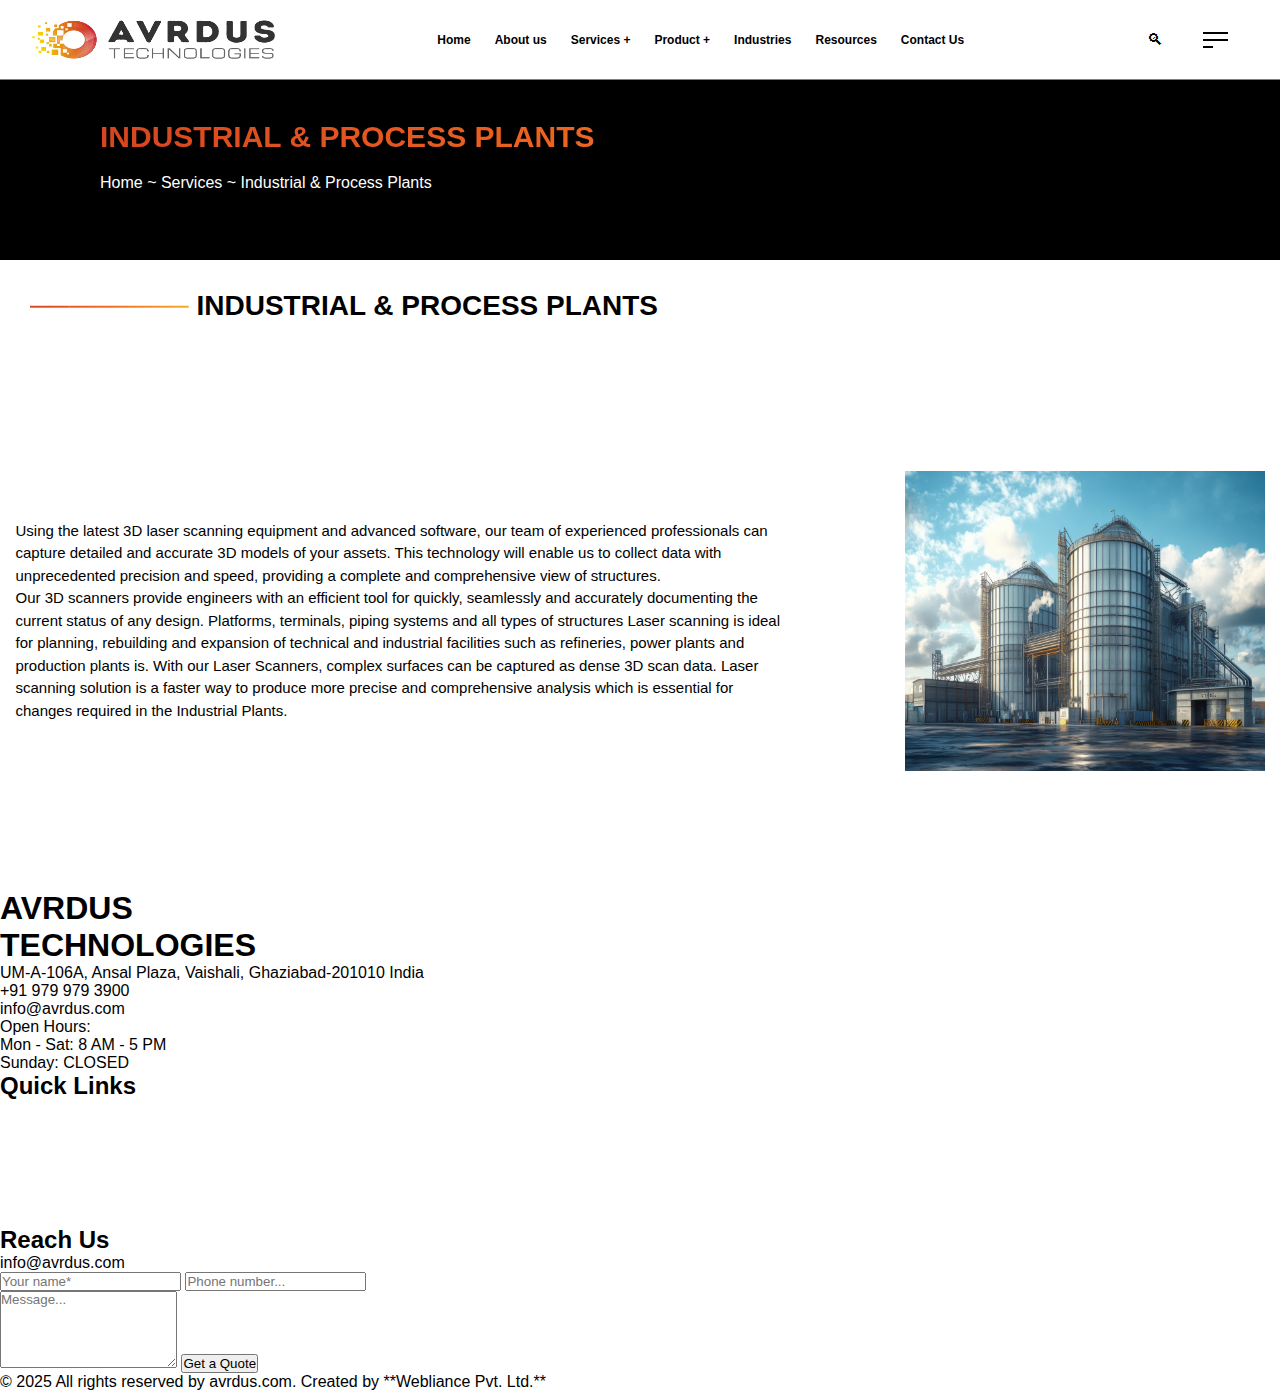
<file: service1.html>
<!DOCTYPE html>
<html lang="en">

<head>
    <meta charset="UTF-8">
    <meta name="viewport" content="width=device-width, initial-scale=1.0">
    <title>Industrial & Process Plants - Welcome to Avrdus</title>
    <link rel="stylesheet" href="./serviceinfo.css">
</head>

<body>

    <header class="navbar">
        <div class="main">
            <div class="logo">
                <img src="./avrdus-weblogo-color.png" alt="logo">
            </div>
            <nav class="menubar">
                <ul>
                    <li><a class="nav-text" href="#">Home</a></li>
                    <li><a class="nav-text" href="#">About us</a></li>
                    <li><a class="nav-text" href="#">Services +</a>
                        <div class="Dropdown">
                            <ul>
                                <li><a class="dropdown-text" href="#">Industrial & Process Plants</a></li>
                                <li><a class="dropdown-text" href="#">Heritage Preservation Scanning</a></li>
                                <li><a class="dropdown-text" href="#">As-Built for Architecture & BIM</a></li>
                                <li><a class="dropdown-text" href="#">Shipping</a></li>
                                <li><a class="dropdown-text" href="#">Animation and Movies</a></li>
                                <li><a class="dropdown-text" href="#">Asset Management</a></li>
                                <li><a class="dropdown-text" href="#">Automotive</a></li>
                                <li><a class="dropdown-text" href="#">Forensic Investigation Services</a></li>
                                <li><a class="dropdown-text" href="#">Education & Training</a></li>
                                <li><a class="dropdown-text" href="#">Equipment Rentals</a></li>
                            </ul>
                        </div>
                    </li>
                    <li><a class="nav-text" href="#">Product +</a>
                        <div class="Dropdown">
                            <ul>
                                <li><a class="dropdown-text" href="#">Software Solutions</a></li>
                                <li><a class="dropdown-text" href="#">Hardware Solutions</a></li>
                            </ul>
                        </div>
                    </li>
                    <li><a class="nav-text" href="#">Industries</a></li>
                    <li><a class="nav-text" href="#">Resources</a></li>
                    <li><a class="nav-text" href="#">Contact Us</a></li>
                </ul>
            </nav>
            <nav class="info">
                <span class="search-icon">🔍︎</span>
                <nav class="text-dot">
                    <span class="dot-lines"></span>
                    <span class="dot-lines"></span>
                    <span class="dot-lines"></span>
                </nav>
            </nav>
        </div>
    </header>

    <nav id="head">
        <nav>
            <h1 class="headling">INDUSTRIAL & PROCESS PLANTS</h1>
            <a href="">Home ~</a>
            <a href="">Services ~</a>
            <a href="">Industrial & Process Plants</a>
        </nav>
    </nav>

    <section id="sec-1">
        <h1 class="text-headline"> <span class="headline-section">──────── </span>INDUSTRIAL & PROCESS PLANTS</h1>

        <nav id="sec1-text">
            <article>
                <p>Using the latest 3D laser scanning equipment and advanced software, our team of experienced
                    professionals can capture detailed and accurate 3D models of your assets. This technology will
                    enable us to collect data with unprecedented precision and speed, providing a complete and
                    comprehensive view of structures.</p>
                <p>Our 3D scanners provide engineers with an efficient tool for quickly, seamlessly and accurately
                    documenting the current status of any design. Platforms, terminals, piping systems and all types of
                    structures Laser scanning is ideal for planning, rebuilding and expansion of technical and
                    industrial facilities such as refineries, power plants and production plants is. With our Laser
                    Scanners, complex surfaces can be captured as dense 3D scan data. Laser scanning solution is a
                    faster way to produce more precise and comprehensive analysis which is essential for changes
                    required in the Industrial Plants.</p>
            </article>
            <aside>
                <img src="./Industrial & Process Plants.jpeg" alt="Industrial & Process Plants">
            </aside>
        </nav>
    </section>
    <footer class="avrdus-footer">
        <div class="footer-content">
            <div class="footer-column contact-info-col">
                <div class="logo">
                    <div class="logo-placeholder">
                        <i class="fas fa-microchip"></i>
                    </div>
                    <h1>AVRDUS <br> TECHNOLOGIES</h1>
                </div>

                <div class="info-item">
                    <i class="fas fa-map-marker-alt"></i>
                    <p>UM-A-106A, Ansal Plaza, Vaishali, Ghaziabad-201010 India</p>
                </div>

                <div class="info-item">
                    <i class="fas fa-phone-alt"></i>
                    <p>+91 979 979 3900</p>
                </div>

                <div class="info-item">
                    <i class="fas fa-envelope"></i>
                    <p>info@avrdus.com</p>
                </div>

                <div class="open-hours">
                    <p class="hours-title">Open Hours:</p>
                    <p>Mon - Sat: 8 AM - 5 PM</p>
                    <p>Sunday: CLOSED</p>
                </div>
            </div>

            <div class="footer-column quick-links-col">
                <h2>Quick Links</h2>
                <div class="links-group">
                    <ul class="link-list">
                        <li><i class="fas fa-chevron-right"></i> <a href="#">Home</a></li>
                        <li><i class="fas fa-chevron-right"></i> <a href="#">Services</a></li>
                        <li><i class="fas fa-chevron-right"></i> <a href="#">Industries</a></li>
                        <li><i class="fas fa-chevron-right"></i> <a href="#">Contact Us</a></li>
                    </ul>
                    <ul class="link-list">
                        <li><i class="fas fa-chevron-right"></i> <a href="#">About Us</a></li>
                        <li><i class="fas fa-chevron-right"></i> <a href="#">Products</a></li>
                        <li><i class="fas fa-chevron-right"></i> <a href="#">Resources</a></li>
                    </ul>
                </div>
            </div>

            <div class="footer-column reach-us-col">
                <h2>Reach Us</h2>
                <p class="email-address">info@avrdus.com</p>
                <form class="contact-form">
                    <div class="form-row">
                        <input type="text" placeholder="Your name*" required>
                        <input type="text" placeholder="Phone number..." required>
                    </div>
                    <textarea placeholder="Message..." rows="5"></textarea>
                    <button type="submit" class="get-a-quote-btn"><i class="fas fa-bolt"></i> Get a Quote</button>
                </form>
            </div>
        </div>

        <div class="footer-bottom">
            <p>&copy; 2025 All rights reserved by avrdus.com. Created by **Webliance Pvt. Ltd.**</p>
            <a href="#" class="scroll-to-top" aria-label="Scroll to top"><i class="fas fa-arrow-up"></i></a>
        </div>
    </footer>
</body>

</html>
</file>
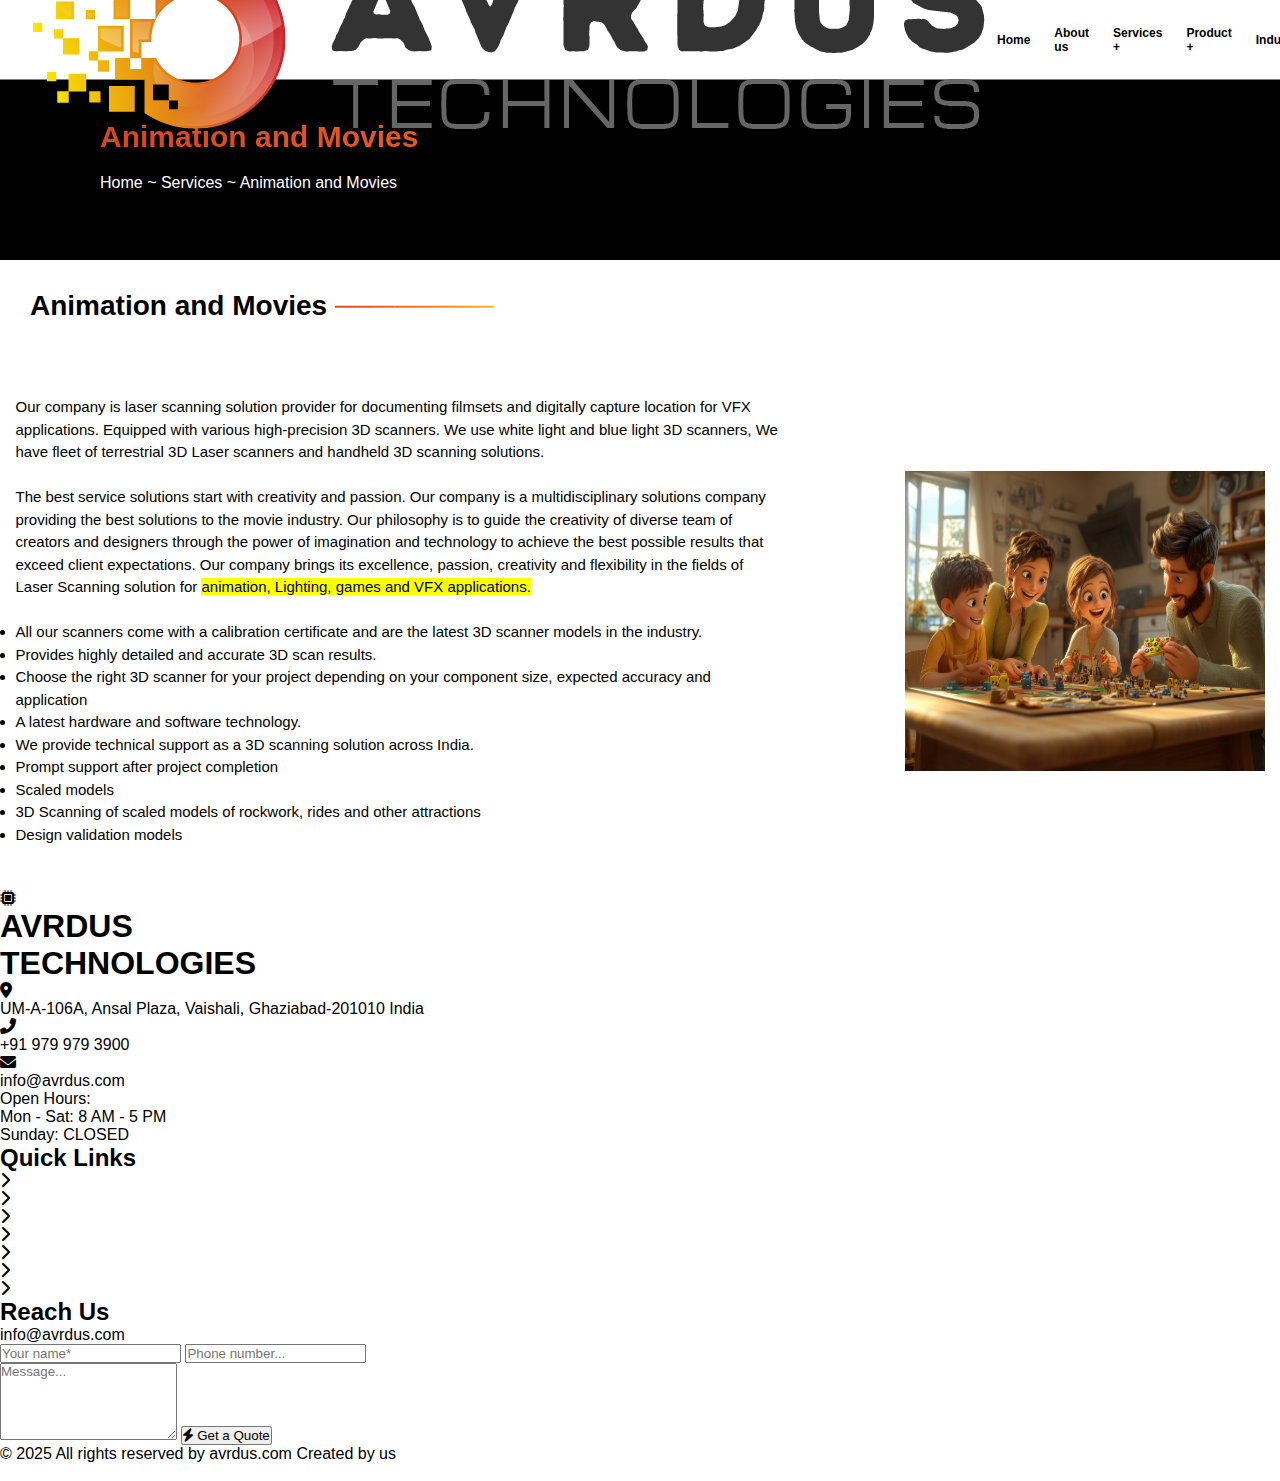
<file: service5.html>
<!DOCTYPE html>
<html lang="en">

<head>
    <meta charset="UTF-8">
    <meta name="viewport" content="width=device-width, initial-scale=1.0">
    <title>Animation and Movies - Welcome to Avrdus</title>
    <link rel="stylesheet" href="./serviceinfo.css">
    <link rel="stylesheet" href="https://cdnjs.cloudflare.com/ajax/libs/font-awesome/6.0.0-beta3/css/all.min.css">
</head>

<body>

    <header class="navbar">
        <div class="main">
            <div class="c-logo">
                <img src="./avrdus-weblogo-color.png" alt="logo">
            </div>
            <nav class="menubar">
                <ul>
                    <li><a class="nav-text" href="#">Home</a></li>
                    <li><a class="nav-text" href="#">About us</a></li>
                    <li><a class="nav-text" href="#">Services +</a>
                        <div class="Dropdown">
                              <ul>
                                <li><a class="dropdown-text" href="./service1.html">Industrial & Process Plants</a></li>
                                <li><a class="dropdown-text" href="./service2.html">Heritage Preservation Scanning</a></li>
                                <li><a class="dropdown-text" href="./service3.html">As-Built for Architecture & BIM</a></li>
                                <li><a class="dropdown-text" href="./service4.html">Shipping</a></li>
                                <li><a class="dropdown-text" href="./service5.html">Animation and Movies</a></li>
                                <li><a class="dropdown-text" href="./service6.html">Asset Management</a></li>
                                <li><a class="dropdown-text" href="./service7.html">Automotive</a></li>
                                <li><a class="dropdown-text" href="./service8.html">Forensic Investigation Services</a></li>
                                <li><a class="dropdown-text" href="./service9.html">Education & Training</a></li>
                                <li><a class="dropdown-text" href="./service10.html">Equipment Rentals</a></li>
                            </ul>
                        </div>
                    </li>
                    <li><a class="nav-text" href="#">Product +</a>
                        <div class="Dropdown">
                            <ul>
                                <li><a class="dropdown-text" href="#">Software Solutions</a></li>
                                <li><a class="dropdown-text" href="#">Hardware Solutions</a></li>
                            </ul>
                        </div>
                    </li>
                    <li><a class="nav-text" href="#">Industries</a></li>
                    <li><a class="nav-text" href="#">Resources</a></li>
                    <li><a class="nav-text" href="#">Contact Us</a></li>
                </ul>
            </nav>
            <nav class="info">
                <span class="search-icon">🔍︎</span>
                <nav class="text-dot">
                    <span class="dot-lines"></span>
                    <span class="dot-lines"></span>
                    <span class="dot-lines"></span>
                </nav>
            </nav>
        </div>
    </header>

    <nav id="head">
        <nav>
            <h1 class="headling">Animation and Movies</h1>
            <a href="./index.html">Home ~</a>
            <a href="">Services ~</a>
            <a href="./service5.html">Animation and Movies</a>
        </nav>
    </nav>

    <section id="sec-1">
        <h1 class="text-headline">Animation and Movies<span class="headline-section"> ────────</span></h1>

        <nav id="sec1-text">
            <article>
                <p>Our company is laser scanning solution provider for documenting filmsets and digitally capture
                    location for VFX applications. Equipped with various high-precision 3D scanners. We use white light
                    and blue light 3D scanners, We have fleet of terrestrial 3D Laser scanners and handheld 3D scanning
                    solutions. </p><br>
                <p>The best service solutions start with creativity and passion. Our company is a multidisciplinary
                    solutions company providing the best solutions to the movie industry. Our philosophy is to guide the
                    creativity of diverse team of creators and designers through the power of imagination and technology
                    to achieve the best possible results that exceed client expectations. Our company brings its
                    excellence, passion, creativity and flexibility in the fields of Laser Scanning solution for
                    <mark> animation, Lighting, games and VFX applications.</mark>
                </p><br>
                <ul class="bpoint">
                    <li>All our scanners come with a calibration certificate and are the latest 3D scanner models in the industry.</li>
                    <li>Provides highly detailed and accurate 3D scan results.</li>
                    <li>Choose the right 3D scanner for your project depending on your component size, expected accuracy and application</li>
                    <li>A latest hardware and software technology.</li>
                    <li>We provide technical support as a 3D scanning solution across India.</li>
                    <li>Prompt support after project completion</li>
                    <li>Scaled models</li>
                    <li>3D Scanning of scaled models of rockwork, rides and other attractions</li>
                    <li>Design validation models</li>
                </ul>
              
            </article>
            <aside>
                <img class="my-box"  src="./Animation and Movies.jpeg" alt="Animation and Movies">
            </aside>
        </nav>
    </section>
    <footer class="avrdus-footer">
        <div class="footer-content">
            <div class="footer-column contact-info-col">
                <div class="logo">
                    <div class="logo-placeholder">
                        <i class="fas fa-microchip"></i>
                    </div>
                    <h1>AVRDUS <br> TECHNOLOGIES</h1>
                </div>

                <div class="info-item">
                    <i class="fas fa-map-marker-alt"></i>
                    <p>UM-A-106A, Ansal Plaza, Vaishali, Ghaziabad-201010 India</p>
                </div>

                <div class="info-item">
                    <i class="fas fa-phone-alt"></i>
                    <p>+91 979 979 3900</p>
                </div>

                <div class="info-item">
                    <i class="fas fa-envelope"></i>
                    <p>info@avrdus.com</p>
                </div>

                <div class="open-hours">
                    <p class="hours-title">Open Hours:</p>
                    <p>Mon - Sat: 8 AM - 5 PM</p>
                    <p>Sunday: CLOSED</p>
                </div>
            </div>

            <div class="footer-column quick-links-col">
                <h2>Quick Links</h2>
                <div class="links-group">
                    <ul class="link-list">
                        <li><i class="fas fa-chevron-right"></i> <a href="#">Home</a></li>
                        <li><i class="fas fa-chevron-right"></i> <a href="#">Services</a></li>
                        <li><i class="fas fa-chevron-right"></i> <a href="#">Industries</a></li>
                        <li><i class="fas fa-chevron-right"></i> <a href="#">Contact Us</a></li>
                    </ul>
                    <ul class="link-list">
                        <li><i class="fas fa-chevron-right"></i> <a href="#">About Us</a></li>
                        <li><i class="fas fa-chevron-right"></i> <a href="#">Products</a></li>
                        <li><i class="fas fa-chevron-right"></i> <a href="#">Resources</a></li>
                    </ul>
                </div>
            </div>

            <div class="footer-column reach-us-col">
                <h2>Reach Us</h2>
                <p class="email-address">info@avrdus.com</p>
                <form class="contact-form">
                    <div class="form-row">
                        <input type="text" placeholder="Your name*" required>
                        <input type="text" placeholder="Phone number..." required>
                    </div>
                    <textarea placeholder="Message..." rows="5"></textarea>
                    <button type="submit" class="get-a-quote-btn"><i class="fas fa-bolt"></i> Get a Quote</button>
                </form>
            </div>
        </div>

        <div class="footer-bottom">
            <p>&copy; 2025 All rights reserved by <span class="bottom-text"> avrdus.com </span> Created by<span
                    class="bottom-text"> us </span></p>
            <a href="#" class="scroll-to-top" aria-label="Scroll to top"><i class="fas fa-arrow-up"></i></a>
        </div>
    </footer>
</body>

</html>
</file>
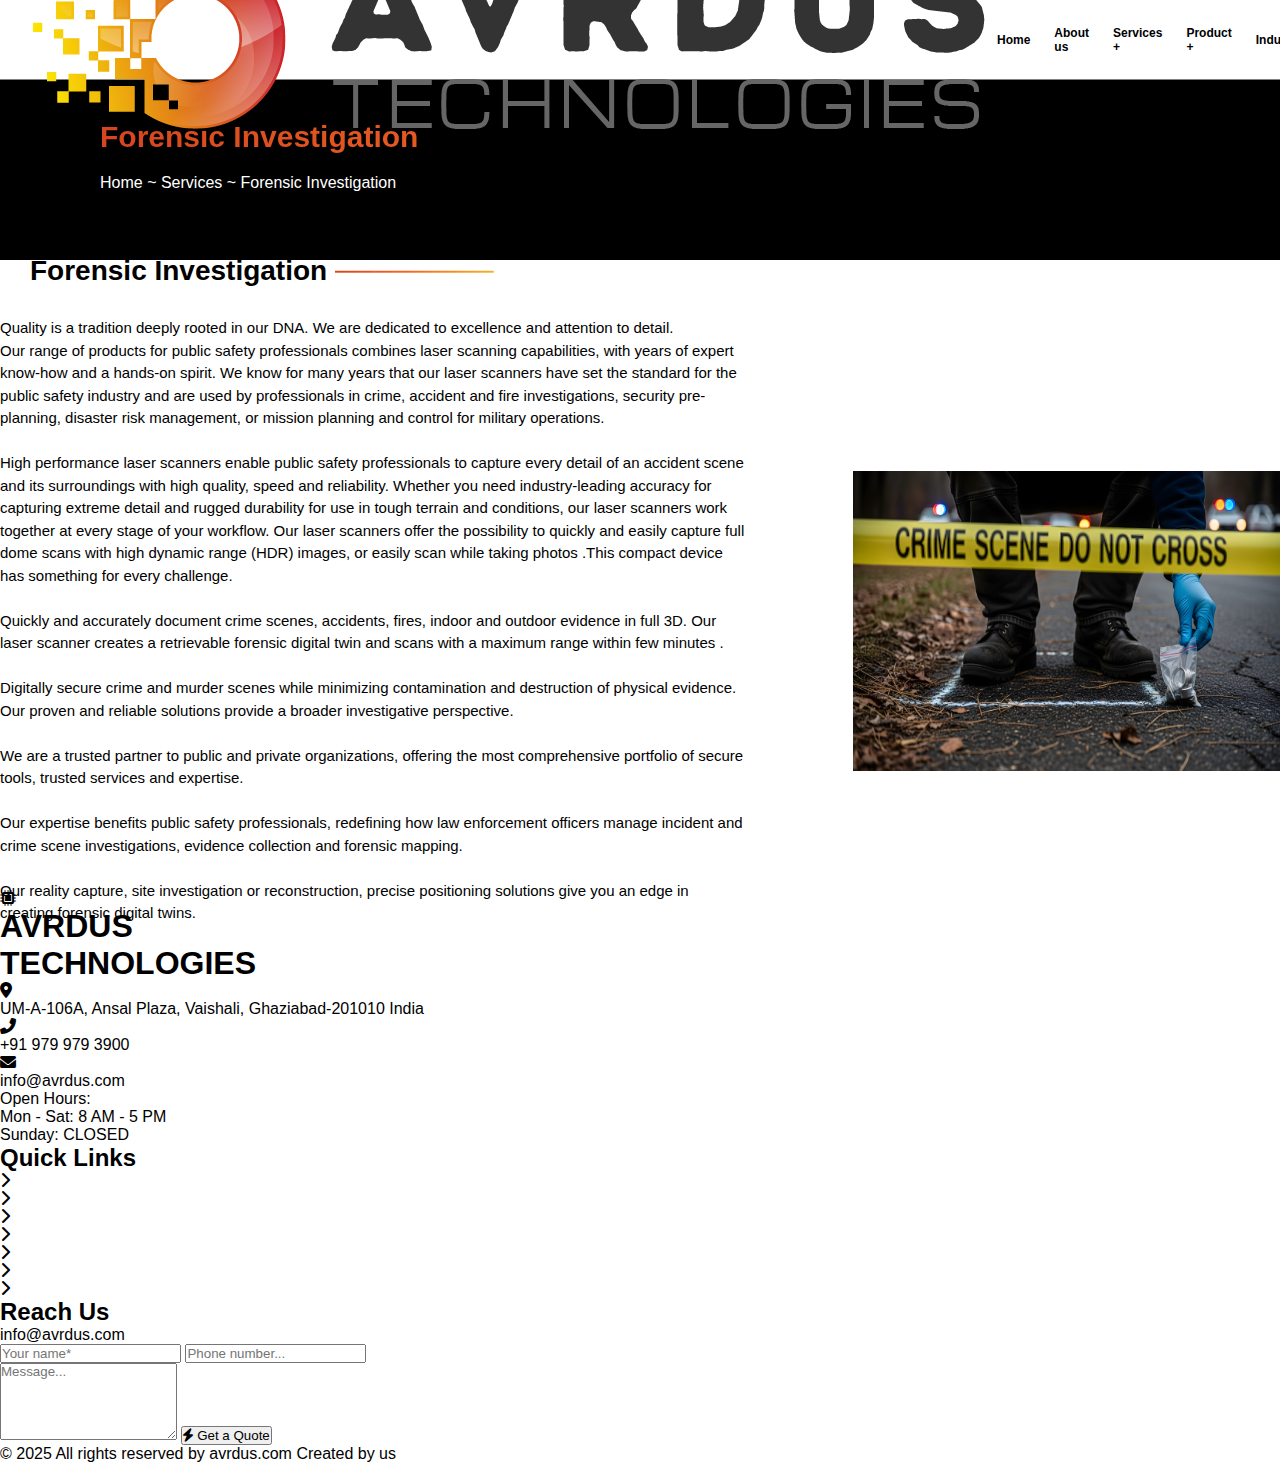
<file: service8.html>
<!DOCTYPE html>
<html lang="en">

<head>
    <meta charset="UTF-8">
    <meta name="viewport" content="width=device-width, initial-scale=1.0">
    <title>Forensic Investigation - Welcome to Avrdus</title>
    <link rel="stylesheet" href="./serviceinfo.css">
    <link rel="stylesheet" href="https://cdnjs.cloudflare.com/ajax/libs/font-awesome/6.0.0-beta3/css/all.min.css">
</head>

<body>

    <header class="navbar">
        <div class="main">
            <div class="c-logo">
                <img src="./avrdus-weblogo-color.png" alt="logo">
            </div>
            <nav class="menubar">
                <ul>
                    <li><a class="nav-text" href="#">Home</a></li>
                    <li><a class="nav-text" href="#">About us</a></li>
                    <li><a class="nav-text" href="#">Services +</a>
                        <div class="Dropdown">
                             <ul>
                                <li><a class="dropdown-text" href="./service1.html">Industrial & Process Plants</a></li>
                                <li><a class="dropdown-text" href="./service2.html">Heritage Preservation Scanning</a></li>
                                <li><a class="dropdown-text" href="./service3.html">As-Built for Architecture & BIM</a></li>
                                <li><a class="dropdown-text" href="./service4.html">Shipping</a></li>
                                <li><a class="dropdown-text" href="./service5.html">Animation and Movies</a></li>
                                <li><a class="dropdown-text" href="./service6.html">Asset Management</a></li>
                                <li><a class="dropdown-text" href="./service7.html">Automotive</a></li>
                                <li><a class="dropdown-text" href="./service8.html">Forensic Investigation Services</a></li>
                                <li><a class="dropdown-text" href="./service9.html">Education & Training</a></li>
                                <li><a class="dropdown-text" href="./service10.html">Equipment Rentals</a></li>
                            </ul>
                        </div>
                    </li>
                    <li><a class="nav-text" href="#">Product +</a>
                        <div class="Dropdown">
                            <ul>
                                <li><a class="dropdown-text" href="#">Software Solutions</a></li>
                                <li><a class="dropdown-text" href="#">Hardware Solutions</a></li>
                            </ul>
                        </div>
                    </li>
                    <li><a class="nav-text" href="#">Industries</a></li>
                    <li><a class="nav-text" href="#">Resources</a></li>
                    <li><a class="nav-text" href="#">Contact Us</a></li>
                </ul>
            </nav>
            <nav class="info">
                <span class="search-icon">🔍︎</span>
                <nav class="text-dot">
                    <span class="dot-lines"></span>
                    <span class="dot-lines"></span>
                    <span class="dot-lines"></span>
                </nav>
            </nav>
        </div>
    </header>

    <nav id="head">
        <nav>
            <h1 class="headling">Forensic Investigation </h1>
            <a href="./index.html">Home ~</a>
            <a href="">Services ~</a>
            <a href="./service8.html">Forensic Investigation </a>
        </nav>
    </nav>

    <section id="sec-1">
        <h1 class="text-headline">Forensic Investigation <span class="headline-section"> ────────</span></h1>

        <nav id="sec1-text">
            <article>
                <p>Quality is a tradition deeply rooted in our DNA. We are dedicated to excellence and attention to
                    detail.
                    <br>
                    Our range of products for public safety professionals combines laser scanning capabilities, with
                    years of expert know-how and a hands-on spirit. We know for many years that our laser scanners have
                    set the standard for the public safety industry and are used by professionals in crime, accident and
                    fire investigations, security pre-planning, disaster risk management, or mission planning and
                    control for military operations.
                </p><br>
                <p>High performance laser scanners enable public safety professionals to capture every detail of an
                    accident scene and its surroundings with high quality, speed and reliability. Whether you need
                    industry-leading accuracy for capturing extreme detail and rugged durability for use in tough
                    terrain and conditions, our laser scanners work together at every stage of your workflow. Our laser
                    scanners offer the possibility to quickly and easily capture full dome scans with high dynamic range
                    (HDR) images, or easily scan while taking photos .This compact device has something for every
                    challenge.</p><br>
                <p>
                    Quickly and accurately document crime scenes, accidents, fires, indoor and outdoor evidence in full
                    3D. Our laser scanner creates a retrievable forensic digital twin and scans with a maximum range
                    within few minutes .
                    <br><br>
                    Digitally secure crime and murder scenes while minimizing contamination and destruction of physical
                    evidence. Our proven and reliable solutions provide a broader investigative perspective.
                    <br><br>
                    We are a trusted partner to public and private organizations, offering the most comprehensive
                    portfolio of secure tools, trusted services and expertise.
                    <br><br>
                    Our expertise benefits public safety professionals, redefining how law enforcement officers manage
                    incident and crime scene investigations, evidence collection and forensic mapping.
                    <br><br>
                    Our reality capture, site investigation or reconstruction, precise positioning solutions give you an
                    edge in creating forensic digital twins.
                </p>
            </article>
            <aside>
                <img class="my-box"  src="./Forensic Investigation.jpg" alt="Forensic Investigation">
            </aside>
        </nav>
    </section>
    <footer class="avrdus-footer">
        <div class="footer-content">
            <div class="footer-column contact-info-col">
                <div class="logo">
                    <div class="logo-placeholder">
                        <i class="fas fa-microchip"></i>
                    </div>
                    <h1>AVRDUS <br> TECHNOLOGIES</h1>
                </div>

                <div class="info-item">
                    <i class="fas fa-map-marker-alt"></i>
                    <p>UM-A-106A, Ansal Plaza, Vaishali, Ghaziabad-201010 India</p>
                </div>

                <div class="info-item">
                    <i class="fas fa-phone-alt"></i>
                    <p>+91 979 979 3900</p>
                </div>

                <div class="info-item">
                    <i class="fas fa-envelope"></i>
                    <p>info@avrdus.com</p>
                </div>

                <div class="open-hours">
                    <p class="hours-title">Open Hours:</p>
                    <p>Mon - Sat: 8 AM - 5 PM</p>
                    <p>Sunday: CLOSED</p>
                </div>
            </div>

            <div class="footer-column quick-links-col">
                <h2>Quick Links</h2>
                <div class="links-group">
                    <ul class="link-list">
                        <li><i class="fas fa-chevron-right"></i> <a href="#">Home</a></li>
                        <li><i class="fas fa-chevron-right"></i> <a href="#">Services</a></li>
                        <li><i class="fas fa-chevron-right"></i> <a href="#">Industries</a></li>
                        <li><i class="fas fa-chevron-right"></i> <a href="#">Contact Us</a></li>
                    </ul>
                    <ul class="link-list">
                        <li><i class="fas fa-chevron-right"></i> <a href="#">About Us</a></li>
                        <li><i class="fas fa-chevron-right"></i> <a href="#">Products</a></li>
                        <li><i class="fas fa-chevron-right"></i> <a href="#">Resources</a></li>
                    </ul>
                </div>
            </div>

            <div class="footer-column reach-us-col">
                <h2>Reach Us</h2>
                <p class="email-address">info@avrdus.com</p>
                <form class="contact-form">
                    <div class="form-row">
                        <input type="text" placeholder="Your name*" required>
                        <input type="text" placeholder="Phone number..." required>
                    </div>
                    <textarea placeholder="Message..." rows="5"></textarea>
                    <button type="submit" class="get-a-quote-btn"><i class="fas fa-bolt"></i> Get a Quote</button>
                </form>
            </div>
        </div>

        <div class="footer-bottom">
            <p>&copy; 2025 All rights reserved by <span class="bottom-text"> avrdus.com </span> Created by<span
                    class="bottom-text"> us </span></p>
            <a href="#" class="scroll-to-top" aria-label="Scroll to top"><i class="fas fa-arrow-up"></i></a>
        </div>
    </footer>
</body>

</html>
</file>
<file: serviceinfo.css>
* {
    margin: 0;
    padding: 0;
    box-sizing: border-box;
    font-family: 'poppins', sans-serif;
}


/* header section */

.navbar {
    width: 100%;
    height: 80px;
    display: flex;
    justify-content: space-evenly;
    border-bottom: 1px solid gray;

}

.main {
    width: 95%;
    height: auto;
    display: flex;
    justify-content: space-around;
    align-items: center;
}

.logo {
    width: 20%;
    height: 50%;
}

.logo img {
    height: 100%;
    width: 100%;
}

.menubar {
    width: 70%;
    height: 100%;
    font-size: 12px;
    font-weight: 800;
    display: flex;
    align-items: center;
    justify-content: space-evenly;
}

.menubar ul {
    display: inline-flex;
    list-style: none;
    width: 100%;
    height: 100%;
    align-items: center;
    justify-content: center;
}

.menubar ul li {
    width: auto;
}

.nav-text {
    width: auto;
    display: flex;
    align-items: center;
    text-decoration: none;
    color: black;
    position: relative;
    transition: 0.4s linear;
    padding: 1em;
}

/* .nav-text:hover {
    border-bottom: 5px solid #F4720E;
    background-color: #001846;
    color: white;
} */

.menubar .nav-text::after {
    content: "";
    position: absolute;
    left: 0;
    bottom: 0px;
    width: 100%;
    height: 3px;
    background-color: #F4720E;
    transform: scaleX(0);
    transform-origin: right;
    transition: transform 0.6s ease;
}

.menubar .nav-text:hover::after {
    transform: scaleX(1);
    transform-origin: left;
    color: black;
}


.Dropdown {
    display: none;
    text-align: left;
}

.Dropdown ul {
    width: auto;
    height: auto;
    padding: 20px;
    background-color: white;
    border: 1px solid black;
    display: flex;
    flex-direction: column;
    position: absolute;
    z-index: 2;
    top: 65px;
    transition: all 0.9s ease-in-out;
}

.Dropdown ul li {
    padding: 10px 20px 10px 20px;
}

.dropdown-text {
    text-decoration: none;
    color: black;
    transition: 0.3s linear;
}

.dropdown-text:hover {
    color: #F4720E;
}

.main ul li:hover .Dropdown {
    display: block;
    text-align: left;
}

.info {
    width: 10%;
    height: 50%;
    /* background-color: lightgreen; */
    display: flex;
    justify-content: space-around;
    align-items: center;
}

.text-dot {
    display: flex;
    flex-direction: column;
    justify-content: flex-end;
    gap: 5px;
}

.dot-lines {
    width: 25px;
    height: 2px;
    background-color: black;
}

.dot-lines:nth-child(3) {
    width: 10px;
    transition: 0.4s linear;
}

.dot-lines:hover {
    width: 25px;
    ;
}

/* section headline  */
#head {
    width: 100%;
    height: 180px;
    background-color: black;
    color: white;
    padding: 40px 10px 10px 100px;
}

.headling {
    font-size: 30px;
    margin-bottom: 20px;
    font-weight: 800;
    background: linear-gradient(90deg, #D64520 0%, #F36C21 50%, #F4B223 100%);
    -webkit-background-clip: text;
    -webkit-text-fill-color: transparent;
}

a {
    text-decoration: none;
    color: white;
    transition: 0.5s;
}

a:hover {
    color: #ee9855;
}

/* section -1  */
#sec-1 {
    width: 100%;
    height: 70vh;
    display: flex;
    justify-content: center;
    align-items: flex-start;
    flex-direction: column;
}
.text-headline {
    font-size: 28px;
    font-weight: 800;
    text-align: left;
    padding: 30px;
}
.headline-section{
    background: linear-gradient(90deg, #D64520 0%, #F36C21 50%, #F4B223 100%);
    -webkit-background-clip: text;
    -webkit-text-fill-color: transparent;
}

#sec1-text {
    width: 100%;
    height: 100%;
    display: flex;
    align-items: center;
    justify-content: space-around;
}

#sec1-text article {
    width: 60%;
    font-size: 15px;
    font-family: 'Montserrat', 'Open Sans', sans-serif;
    font-family: 'Roboto', sans-serif;
    line-height: 1.5;
    /* letter-spacing: 2px; */
}

aside img {
    width: 80%;
    height: 300px;
    float: right;
}
</file>
